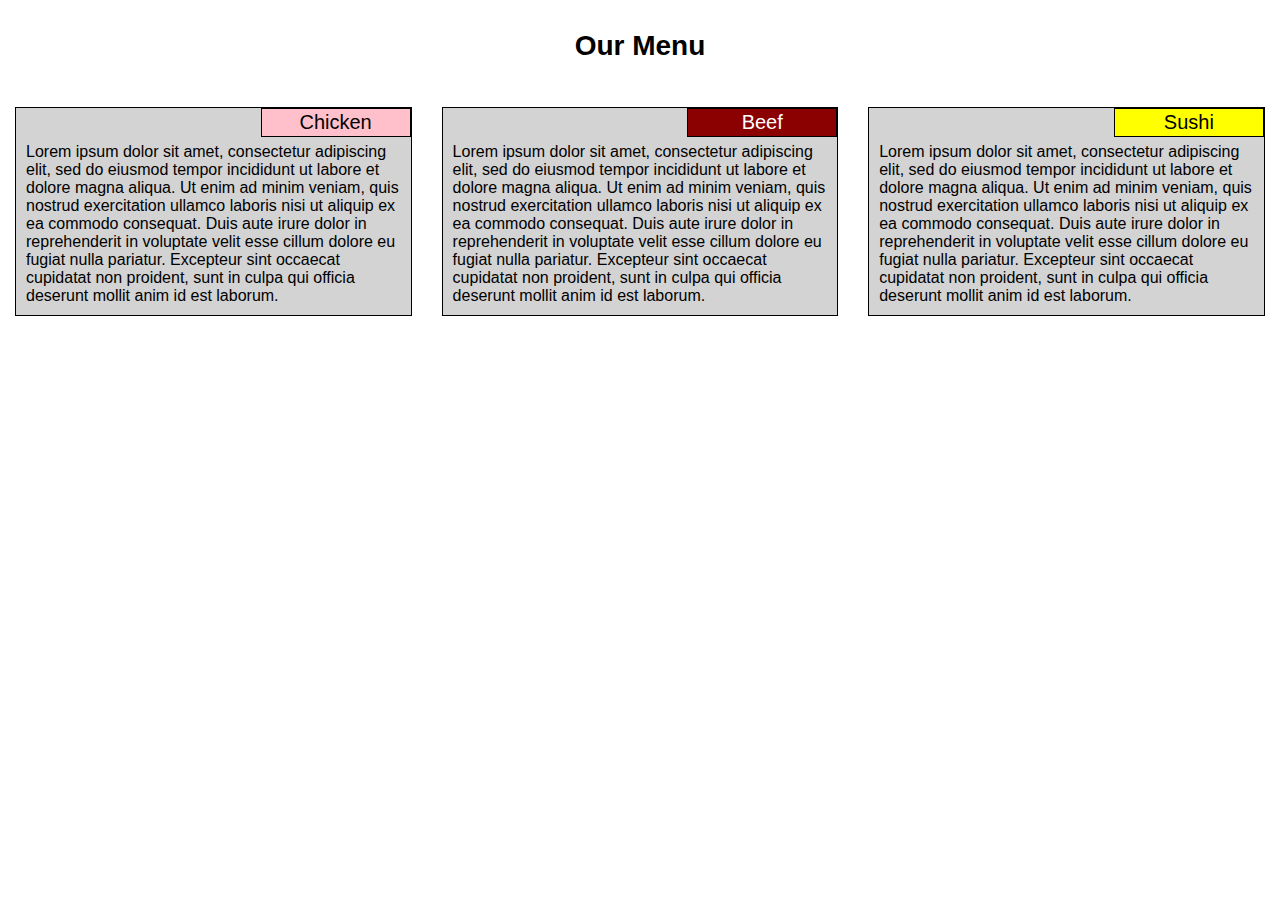
<file: module2-solution/index.html>
<!DOCTYPE html>
<html lang="zxx">
  <head>
    <meta name="viewport" content="width=device-width, initial-scale=1" />
    <title>Assignment Solution For Module 2</title>
    <link rel="stylesheet" href="css/styles.css" />
  </head>
  <body>
    <h1>Our Menu</h1>
    <div class="container col-lg-4 col-md-6 col-sm-12">
      <div class="section">
        <div class="header">
          <span class="food chicken">Chicken</span>
        </div>
        <p class="description">
          Lorem ipsum dolor sit amet, consectetur adipiscing elit, sed do
          eiusmod tempor incididunt ut labore et dolore magna aliqua. Ut enim ad
          minim veniam, quis nostrud exercitation ullamco laboris nisi ut
          aliquip ex ea commodo consequat. Duis aute irure dolor in
          reprehenderit in voluptate velit esse cillum dolore eu fugiat nulla
          pariatur. Excepteur sint occaecat cupidatat non proident, sunt in
          culpa qui officia deserunt mollit anim id est laborum.
        </p>
      </div>
    </div>
    <div class="container col-lg-4 col-md-6 col-sm-12">
      <div class="section">
        <div class="header">
          <span class="food beef">Beef</span>
        </div>
        <p class="description">
          Lorem ipsum dolor sit amet, consectetur adipiscing elit, sed do
          eiusmod tempor incididunt ut labore et dolore magna aliqua. Ut enim ad
          minim veniam, quis nostrud exercitation ullamco laboris nisi ut
          aliquip ex ea commodo consequat. Duis aute irure dolor in
          reprehenderit in voluptate velit esse cillum dolore eu fugiat nulla
          pariatur. Excepteur sint occaecat cupidatat non proident, sunt in
          culpa qui officia deserunt mollit anim id est laborum.
        </p>
      </div>
    </div>
    <div class="container col-lg-4 col-md-12 col-sm-12">
      <div class="section">
        <div class="header">
          <span class="food sushi">Sushi</span>
        </div>
        <p class="description">
          Lorem ipsum dolor sit amet, consectetur adipiscing elit, sed do
          eiusmod tempor incididunt ut labore et dolore magna aliqua. Ut enim ad
          minim veniam, quis nostrud exercitation ullamco laboris nisi ut
          aliquip ex ea commodo consequat. Duis aute irure dolor in
          reprehenderit in voluptate velit esse cillum dolore eu fugiat nulla
          pariatur. Excepteur sint occaecat cupidatat non proident, sunt in
          culpa qui officia deserunt mollit anim id est laborum.
        </p>
      </div>
    </div>
  </body>
</html>
</file>
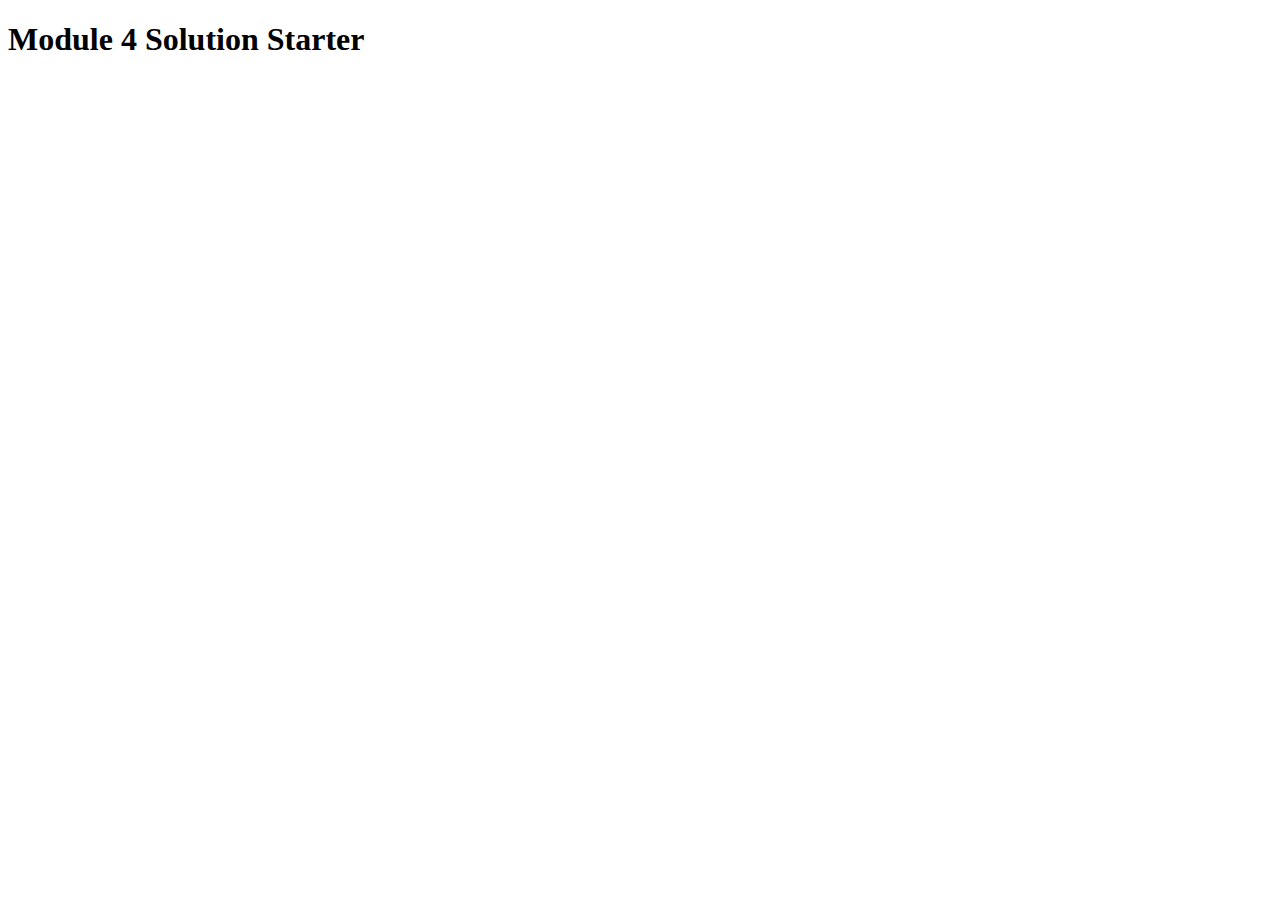
<file: module4-solution/index.html>
<!DOCTYPE html>
<html>
<head>
  <meta charset="utf-8">
  <title>Module 4 Solution Starter</title>
  <script src="SpeakHello.js"></script>
  <script src="SpeakGoodBye.js"></script>
  <script src="script.js"></script>
</head>
<body>
  <h1>Module 4 Solution Starter</h1>
</body>
</html>
</file>
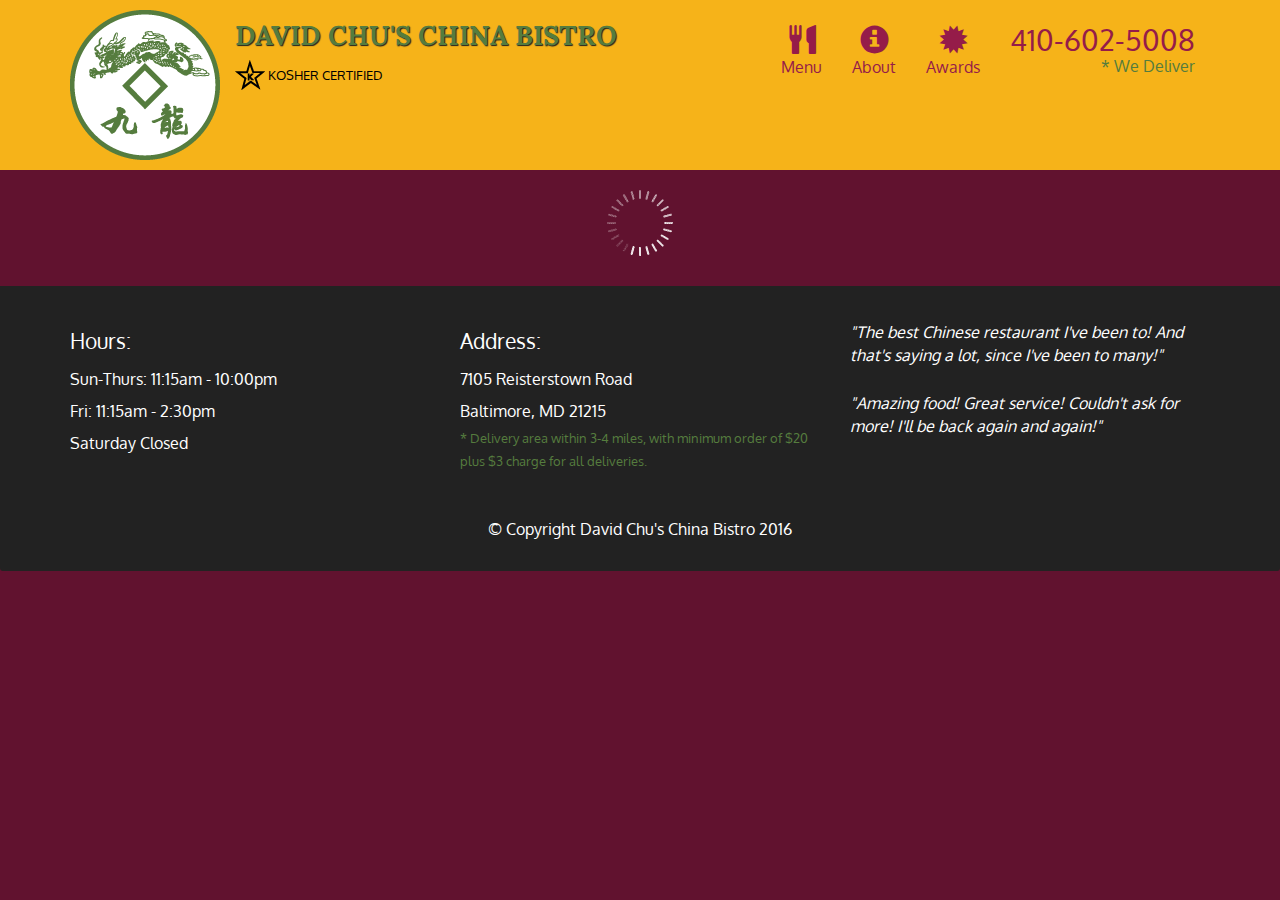
<file: module5-solution/index.html>
<!doctype html>
<html lang="en">
  <head>
    <meta charset="utf-8">
    <meta http-equiv="X-UA-Compatible" content="IE=edge">
    <meta name="viewport" content="width=device-width, initial-scale=1">
    <title>David Chu's China Bistro</title>
    <link rel="stylesheet" href="css/bootstrap.min.css">
    <link rel="stylesheet" href="css/styles.css">
    <link href='https://fonts.googleapis.com/css?family=Oxygen:400,300,700' rel='stylesheet' type='text/css'>
    <link href='https://fonts.googleapis.com/css?family=Lora' rel='stylesheet' type='text/css'>
  </head>
<body>
  <header>
    <nav id="header-nav" class="navbar navbar-default">
      <div class="container">
        <div class="navbar-header">
          <a href="index.html" class="pull-left visible-md visible-lg">
            <div id="logo-img" alt="Logo image"></div>
          </a>

          <div class="navbar-brand">
            <a href="index.html"><h1>David Chu's China Bistro</h1></a>
            <p>
              <img src="images/star-k-logo.png" alt="Kosher certification">
              <span>Kosher Certified</span>
            </p>
          </div>

          <button id="navbarToggle" type="button" class="navbar-toggle collapsed" data-toggle="collapse" data-target="#collapsable-nav" aria-expanded="false">
            <span class="sr-only">Toggle navigation</span>
            <span class="icon-bar"></span>
            <span class="icon-bar"></span>
            <span class="icon-bar"></span>
          </button>
        </div>
        
        <div id="collapsable-nav" class="collapse navbar-collapse">
           <ul id="nav-list" class="nav navbar-nav navbar-right">
            <li id="navHomeButton" class="visible-xs active">
              <a href="index.html">
                <span class="glyphicon glyphicon-home"></span> Home</a>
            </li>
            <li id="navMenuButton">
              <a href="#" onclick="$dc.loadMenuCategories();">
                <span class="glyphicon glyphicon-cutlery"></span><br class="hidden-xs"> Menu</a>
            </li>
            <li>
              <a href="#">
                <span class="glyphicon glyphicon-info-sign"></span><br class="hidden-xs"> About</a>
            </li>
            <li>
              <a href="#">
                <span class="glyphicon glyphicon-certificate"></span><br class="hidden-xs"> Awards</a>
            </li>
            <li id="phone" class="hidden-xs">
              <a href="tel:410-602-5008">
                <span>410-602-5008</span></a><div>* We Deliver</div>
            </li>
          </ul><!-- #nav-list -->
        </div><!-- .collapse .navbar-collapse -->
      </div><!-- .container -->
    </nav><!-- #header-nav -->
  </header>

  <div id="call-btn" class="visible-xs">
    <a class="btn" href="tel:410-602-5008">
    <span class="glyphicon glyphicon-earphone"></span>
    410-602-5008
    </a>
  </div>
  <div id="xs-deliver" class="text-center visible-xs">* We Deliver</div>

  <div id="main-content" class="container"></div>

  <footer class="panel-footer">
    <div class="container">
      <div class="row">
        <section id="hours" class="col-sm-4">
          <span>Hours:</span><br>
          Sun-Thurs: 11:15am - 10:00pm<br>
          Fri: 11:15am - 2:30pm<br>
          Saturday Closed
          <hr class="visible-xs">
        </section>
        <section id="address" class="col-sm-4">
          <span>Address:</span><br>
          7105 Reisterstown Road<br>
          Baltimore, MD 21215
          <p>* Delivery area within 3-4 miles, with minimum order of $20 plus $3 charge for all deliveries.</p>
          <hr class="visible-xs">
        </section>
        <section id="testimonials" class="col-sm-4">
          <p>"The best Chinese restaurant I've been to! And that's saying a lot, since I've been to many!"</p>
          <p>"Amazing food! Great service! Couldn't ask for more! I'll be back again and again!"</p>
        </section>
      </div>
      <div class="text-center">&copy; Copyright David Chu's China Bistro 2016</div>
    </div>
  </footer>

  <!-- jQuery (Bootstrap JS plugins depend on it) -->
  <script src="js/jquery-2.1.4.min.js"></script>
  <script src="js/bootstrap.min.js"></script>
  <script src="js/ajax-utils.js"></script>
  <script src="js/script.js"></script>
</body>
</html>
</file>
<file: module2-solution/css/styles.css>
* {
  font-family: Arial, Helvetica, sans-serif;
  padding: 0px;
  margin: 0px;
  box-sizing: border-box;
}

.container {
  padding: 15px;
  width: 33.33%;
  float: left;
}

h1 {
  text-align: center;
  font-size: 1.75em;
}

.section {
  background-color: lightgrey;
  border: 1px solid black;
}

.header {
  position: relative;
}

.food {
  position: absolute;
  right: 0px;
  width: 150px;
  text-align: center;
  border: 1px solid black;
  font-size: 1.25em;
  padding: 2px 0px;
}

.chicken {
  background-color: pink;
  color: black;
}

.beef {
  background-color: darkred;
  color: white;
}

.sushi {
  background-color: yellow;
  color: black;
}

.description {
  margin-top: 25px;
  padding: 10px;
}

@media (min-width: 992px) {
  .col-lg-4 {
    width: 33.33%;
  }
  h1 {
    margin-top: 30px;
    margin-bottom: 30px;
  }
}

@media (min-width: 768px) and (max-width: 991px) {
  .col-md-6 {
    width: 50%;
    float: left;
  }
  .col-md-12 {
    width: 100%;
    float: left;
  }
  h1 {
    margin: 30px;
  }
}

@media (max-width: 767px) {
  .col-sm-12 {
    width: 100%;
    float: left;
  }
  h1 {
    margin: 30px;
  }
}
</file>
<file: module5-solution/css/styles.css>
body {
  font-size: 16px;
  color: #fff;
  background-color: #61122f;
  font-family: 'Oxygen', sans-serif;
}

/** HEADER **/
#header-nav {
  background-color: #f6b319;
  border-radius: 0;
  border: 0;
}

#logo-img {
  background: url('../images/restaurant-logo_large.png') no-repeat;
  width: 150px;
  height: 150px;
  margin: 10px 15px 10px 0;
}

.navbar-brand {
  padding-top: 25px;
}
.navbar-brand h1 { /* Restaurant name */
  font-family: 'Lora', serif;
  color: #557c3e;
  font-size: 1.5em;
  text-transform: uppercase;
  font-weight: bold;
  text-shadow: 1px 1px 1px #222;
  margin-top: 0;
  margin-bottom: 0;
  line-height: .75;
}
.navbar-brand a:hover, .navbar-brand a:focus {
  text-decoration: none;
}
.navbar-brand p { /* Kosher cert */
  color: #000;
  text-transform: uppercase;
  font-size: .7em;
  margin-top: 15px;
}
.navbar-brand p span { /* Star-K */
  vertical-align: middle;
}

#nav-list {
  margin-top: 10px;
}
#nav-list a {
  color: #951C49;
  text-align: center;
}
#nav-list a:hover {
  background: #E7E7E7;
}
#nav-list a span {
  font-size: 1.8em;
}

#phone {
  margin-top: 5px;
}
#phone a { /* Phone number */
  text-align: right;
  padding-bottom: 0;
}
#phone div { /* We Deliver */
  color: #557c3e;
  text-align: right;
  padding-right: 15px;
}

.navbar-header button.navbar-toggle, .navbar-header .icon-bar {
  border: 1px solid #61122f;
}
.navbar-header button.navbar-toggle {
  clear: both;
  margin-top: -30px;
}
/* END HEADER */

/* FOOTER */
.panel-footer {
  margin-top: 30px;
  padding-top: 35px;
  padding-bottom: 30px;
  background-color: #222;
  border-top: 0;
}
.panel-footer div.row {
  margin-bottom: 35px;
}
#hours, #address {
  line-height: 2;
}
#hours > span, #address > span {
  font-size: 1.3em;
}
#address p {
  color: #557c3e;
  font-size: .8em;
  line-height: 1.8;
}
#testimonials {
  font-style: italic;
}
#testimonials p:nth-child(2) {
  margin-top: 25px;
}
/* END FOOTER */



/* HOME PAGE */
.container .jumbotron {
  box-shadow: 0 0 50px #3F0C1F;
  border: 2px solid #3F0C1F;
}

#menu-tile, #specials-tile, #map-tile {
  height: 250px;
  width: 100%;
  margin-bottom: 15px;
  position: relative;
  border: 2px solid #3F0C1F;
  overflow: hidden;
}
#menu-tile:hover, #specials-tile:hover, #map-tile:hover {
  box-shadow: 0 1px 5px 1px #cccccc;
}
#menu-tile {
  background: url('../images/menu-tile.jpg') no-repeat;
  background-position: center;
}
#specials-tile {
  background: url('../images/specials-tile.jpg') no-repeat;
  background-position: center;
}
#menu-tile span, #specials-tile span, #map-tile span {
  position: absolute;
  bottom: 0;
  right: 0;
  width: 100%;
  text-align: center;
  font-size: 1.6em;
  text-transform: uppercase;
  background-color: #000;
  color: #fff;
  opacity: .8;
}
/* END HOME PAGE */

/* MENU CATEGORIES PAGE */
.category-tile { 
  position: relative;
  border: 2px solid #3F0C1F;
  overflow: hidden;
  width: 200px;
  height: 200px;
  margin: 0 auto 15px;
}
.category-tile span {
  position: absolute;
  bottom: 0;
  right: 0;
  width: 100%;
  text-align: center;
  font-size: 1.2em;
  text-transform: uppercase;
  background-color: #000;
  color: #fff;
  opacity: .8;
}
.category-tile:hover {
  box-shadow: 0 1px 5px 1px #cccccc;
}

#menu-categories-title + div {
  margin-bottom: 50px;
}
/* END MENU CATEGORIES PAGE */

/* SINGLE CATEGORY PAGE */
.menu-item-tile {
  margin-bottom: 25px;
}
.menu-item-tile hr {
  width: 80%;
}
.menu-item-tile .menu-item-price {
  font-size: 1.1em;
  text-align: right;
  margin-top: -15px;
  margin-right: -15px;
}
.menu-item-tile .menu-item-price span {
  font-size: .6em;
}
.menu-item-photo {
  position: relative;
  border: 2px solid #3F0C1F; 
  overflow: hidden;
  padding: 0;
  margin-right: -15px;
  margin-left: auto;
  margin-bottom: 20px;
  max-width: 250px;
}
.menu-item-photo div {
  position: absolute;
  bottom: 0;
  right: 0;
  width: 80px;
  background-color: #557c3e;
  text-align: center;
}
.menu-item-description {
  padding-right: 30px;
}
h3.menu-item-title {
  margin: 0 0 10px;
}
.menu-item-details {
  font-size: .9em;
  font-style: italic;
}
/* END SINGLE CATEGORY PAGE */


/********** Large devices only **********/
@media (min-width: 1200px) {
  .container .jumbotron {
    background: url('../images/jumbotron_1200.jpg') no-repeat;
    height: 675px;
  }
}

/********** Medium devices only **********/
@media (min-width: 992px) and (max-width: 1199px) {
  /* Header */
  #logo-img {
    background: url('../images/restaurant-logo_medium.png') no-repeat;
    width: 100px;
    height: 100px;
    margin: 5px 5px 5px 0;
  }
  /* End Header */

  /* Home Page */
  .container .jumbotron {
    background: url('../images/jumbotron_992.jpg') no-repeat;
    height: 558px;
  }
  /* End Home Page */
}

/********** Small devices only **********/
@media (min-width: 768px) and (max-width: 991px) {
  /* Home Page */
  .container .jumbotron {
    background: url('../images/jumbotron_768.jpg') no-repeat;
    height: 432px;
  }
  /* End Home Page */
}

/********** Extra small devices only **********/
@media (max-width: 767px) {
  /* Header */
  .navbar-brand {
    padding-top: 10px;
    height: 80px;
  }
  .navbar-brand h1 { /* Restaurant name */
    padding-top: 10px;
    font-size: 5vw; /* 1vw = 1% of viewport width */
  }
  .navbar-brand p { /* Kosher cert */
    font-size: .6em;
    margin-top: 12px;
  }
  .navbar-brand p img { /* Star-K */
    height: 20px;
  }

  #collapsable-nav a { /* Collapsed nav menu text */
    font-size: 1.2em;
  }
  #collapsable-nav a span { /* Collapsed nav menu glyph */
    font-size: 1em;
    margin-right: 5px;
  }

  #call-btn > a {
    font-size: 1.5em;
    display: block;
    margin: 0 20px;
    padding: 10px;
    border: 2px solid #fff;
    background-color: #f6b319;
    color: #951c49;
  }
  #xs-deliver {
    margin-top: 5px;
    font-size: .7em;
    letter-spacing: .1em;
    text-transform: uppercase;
  }
  /* End Header */

  /* Footer */
  .panel-footer section {
    margin-bottom: 30px;
    text-align: center;
  }
  .panel-footer section:nth-child(3) {
    margin-bottom: 0; /* margin already exists on the whole row */
  }
  .panel-footer section hr {
    width: 50%;
  }
  /* End Footer */

  /* Home Page */
  .container .jumbotron {
    margin-top: 30px;
    padding: 0;
  }
  #menu-tile, #specials-tile {
    width: 360px;
    margin: 0 auto 15px;
  }

  .menu-item-photo {
    margin-right: auto;
  }
  .menu-item-tile .menu-item-price {
    text-align: center;
  }
  .menu-item-description {
    text-align: center;;
  }
}


/********** Super extra small devices Only :-) (e.g., iPhone 4) **********/
@media (max-width: 479px) {
  /* Header */
  .navbar-brand h1 { /* Restaurant name */
    padding-top: 5px;
    font-size: 6vw;
  }
  /* End Header */
  
  /* Home page */
  #menu-tile, #specials-tile {
    width: 280px;
    margin: 0 auto 15px;
  }

  .col-xxs-12 {
    position: relative;
    min-height: 1px;
    padding-right: 15px;
    padding-left: 15px;
    float: left;
    width: 100%;
  }
}
</file>
